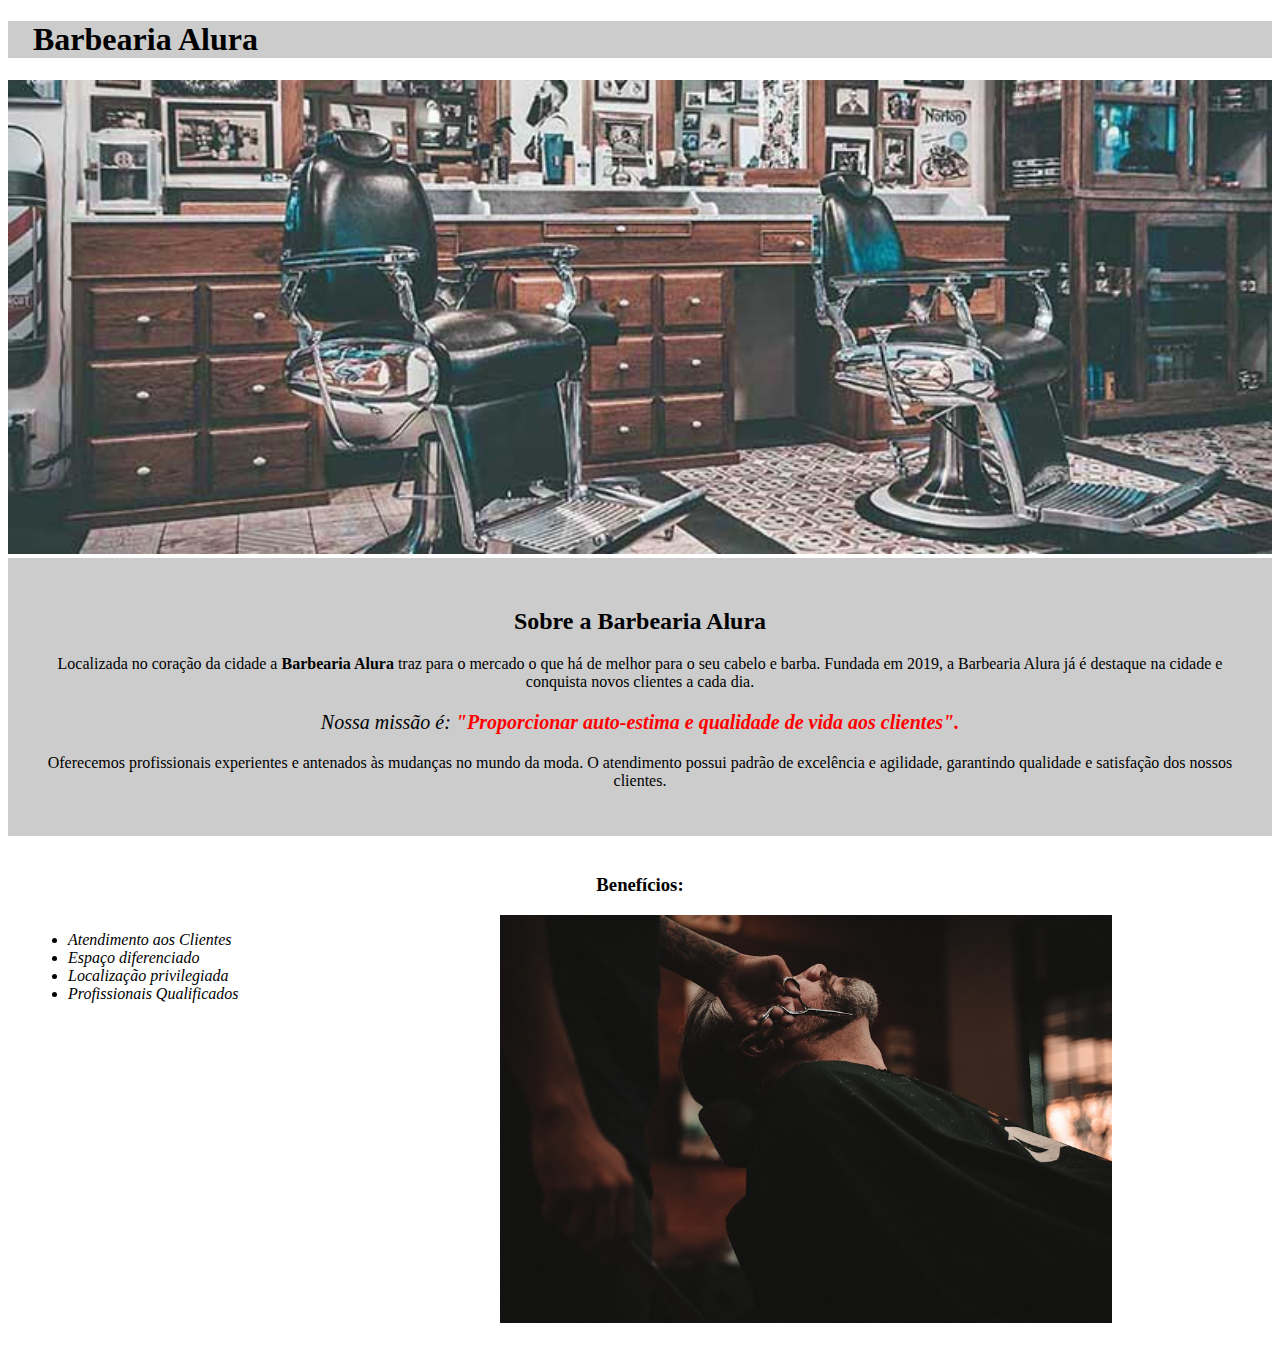
<file: index.html>
<!DOCTYPE html>
<html lang="pt-br">

    <head>
        <meta charset="UTF-8">
        <meta name="viewport" content="width=device-width, initial-scale=1.0">
        <title>Página principal</title>

        <link rel="stylesheet" href="estilos.css">

    </head>

    <body>

        <header>
            <h1  class="titulo-principal"  > Barbearia Alura </h1>
        </header>
        
        <img src="img/banner.jpg" alt="Imagem da Barbearia">

        <div class="principal" >
            
            <h2> Sobre a Barbearia Alura </h2>

            <p> Localizada no coração da cidade a <strong> Barbearia Alura </strong> traz para o mercado o que há de melhor para o seu cabelo e barba. Fundada em 2019, a Barbearia Alura já é destaque na cidade e conquista novos clientes a cada dia. </p>
            
            <p id="missao"> <em>  Nossa missão é: <strong>"Proporcionar auto-estima e qualidade de vida aos clientes".</strong>  </em>   </p>
            
            <p> Oferecemos profissionais experientes e antenados às mudanças no mundo da moda. O atendimento possui padrão de     excelência e agilidade, garantindo qualidade e satisfação dos nossos clientes. </p>

        </div>

        <div class="beneficios" >  
            
            <h3> Benefícios: </h3>

            <ul>
                <li class="itens" > Atendimento aos Clientes </li>
                <li class="itens" > Espaço diferenciado </li>
                <li class="itens" > Localização privilegiada </li>
                <li class="itens" > Profissionais Qualificados </li>
            </ul>

            <img src="img/beneficios.jpg" alt=""  class="imagembeneficios"   >
            
        </div>

    </body>

</html>
</file>
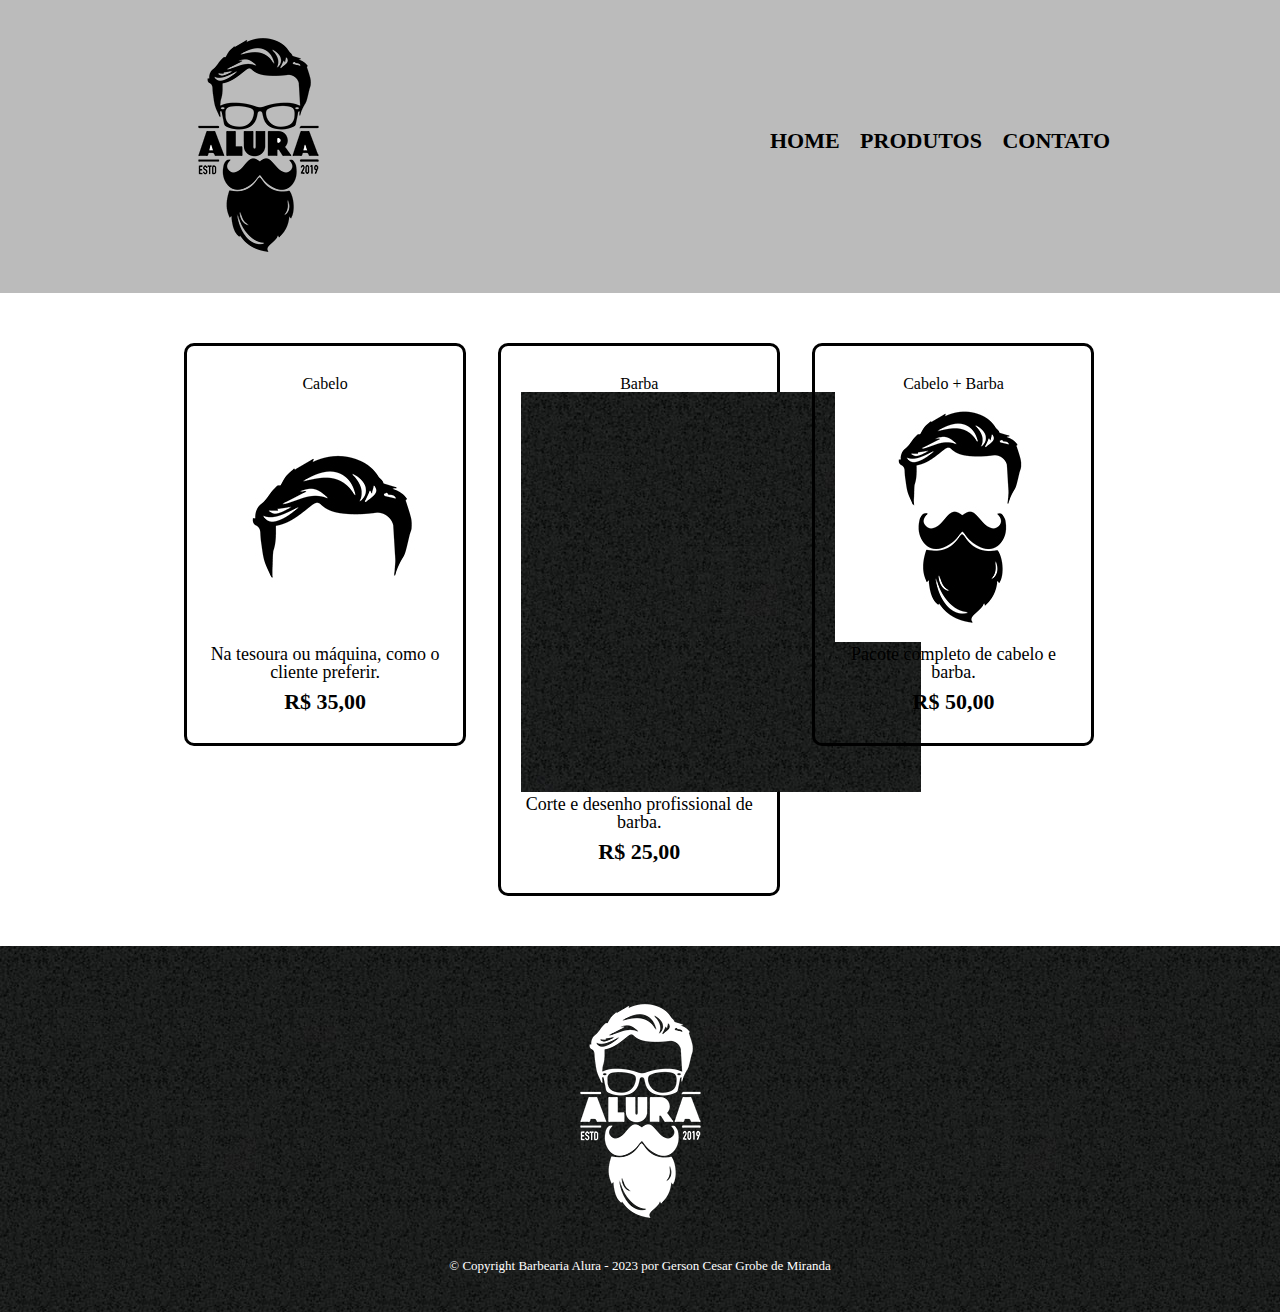
<file: produtos.html>
<!DOCTYPE html>
<html lang="pt-br">
    <head>
        <meta charset="UTF-8">
        <meta name="viewport" content="width=device-width, initial-scale=1.0">
        <title> Produtos - Barbearia Alura</title>
        <link rel="stylesheet" href="reset.css">
        <link rel="stylesheet" href="produtos.css">
    </head>
    <body>
        <header>
            <div  class="caixa"  >
                <h1> <img src="img/logo.png" alt="Logo da empresa"> </h1>
                            
                <nav>
                    <ul>
                        <li>  <a href="index.html">  home  </a>  </li>
                        <li>  <a href="produtos.html"> Produtos </a></li>
                        <li>  <a href="contato.html"> Contato  </a></li>
                    </ul>
                </nav>
            </div>
        </header>

        <main>
            <ul class="produtos">
                <li>
                    <h2>Cabelo</h2>
                    <img src="img/cabelo.jpg" alt="">
                    <p class="produto-descricao" > Na tesoura ou máquina, como o cliente preferir. </p>
                    <p class="produto-preco"> R$ 35,00 </p>
                </li>
                <li>
                    <h2>Barba</h2>
                    <img src="img/barba.jpg" alt="">
                    <p class="produto-descricao"> Corte e desenho profissional de barba. </p>
                    <p class="produto-preco"> R$ 25,00 </p>
                </li>
                <li>
                    <h2>Cabelo + Barba</h2>
                    <img src="img/cabelo+barba.jpg" alt="">
                    <p class="produto-descricao"> Pacote completo de cabelo e barba.</p>
                    <p class="produto-preco"> R$ 50,00 </p>
                </li>
            </ul>
        </main>

        <footer>
            <img src="img/logo-branco.png" alt="">
            <p class="copyright"> &copy; Copyright Barbearia Alura - 2023 por Gerson Cesar Grobe de Miranda </p>
        </footer>
        
    </body>
</html>
</file>
<file: estilos.css>
* body {
   
}

.titulo-principal{
    padding-left: 25px;
    background-color: #CCCCCC;
    color: black;
}

img{
    width: 100%;
}

.principal{
    background: #CCCCCC;
    padding: 30px;
}

h2{
    text-align: center;
}

p{
    text-align: center;
} 

em strong {
    color: red;
}

#missao{
    font-size: 20px;
}

.beneficios {
    background: #FFFFFF;
    padding: 20px;
}

h3{
    text-align: center;
}

ul{
    display: inline-block;
    vertical-align: top;
    width: 20%;
    margin-right: 15%;
}

.itens { 
    font-style: italic;
}

.imagembeneficios {
    width: 50%;
}
</file>
<file: produtos.css>
header {
    background: #BBBBBB;
    padding: 20px 0;
}

.caixa {
    position: relative;
    width: 940px;
    margin: 0 auto;
}

nav {
    position: absolute;
    top: 110px;
    right: 0;
}

nav li {
    display: inline;
    margin: 0 0 0 15px;
}

nav a {
    text-transform: uppercase;
    color: #000000;
    font-weight: bold;
    font-size: 22px;
    text-decoration: none;
}

nav a:hover {
    color: #c78c19;
    text-decoration: underline;
}

.produtos {
    width: 940px;
    margin: 0 auto;
    padding: 50px 0;
}

.produtos li {
    display: inline-block;
    text-align: center;
    width: 30%;
    vertical-align: top;
    margin: 0 1.5%;
    padding: 30px 20px;
    box-sizing: border-box;
    border: 3px solid #000000;
    border-radius: 10px;
}

.produtos li:hover {
    border-color: #c78c19;
}

.produtos li:active {
    border-color: #c78c19;
}

.produtos li:hover h2 {
    font-size: 34px;
}

.produto-descricao {
    font-size: 18px;
}

.produto-preco {
    font-size: 22px;
    font-weight: bold;
    margin-top: 10px;
}

footer {
    text-align: center;
    background: url("img/bg.jpg");
    padding: 40px 0;
}

.copyright {
    color: #FFFFFF;
    font-size: 13px;
    margin:  20px 0 0;
}
</file>
